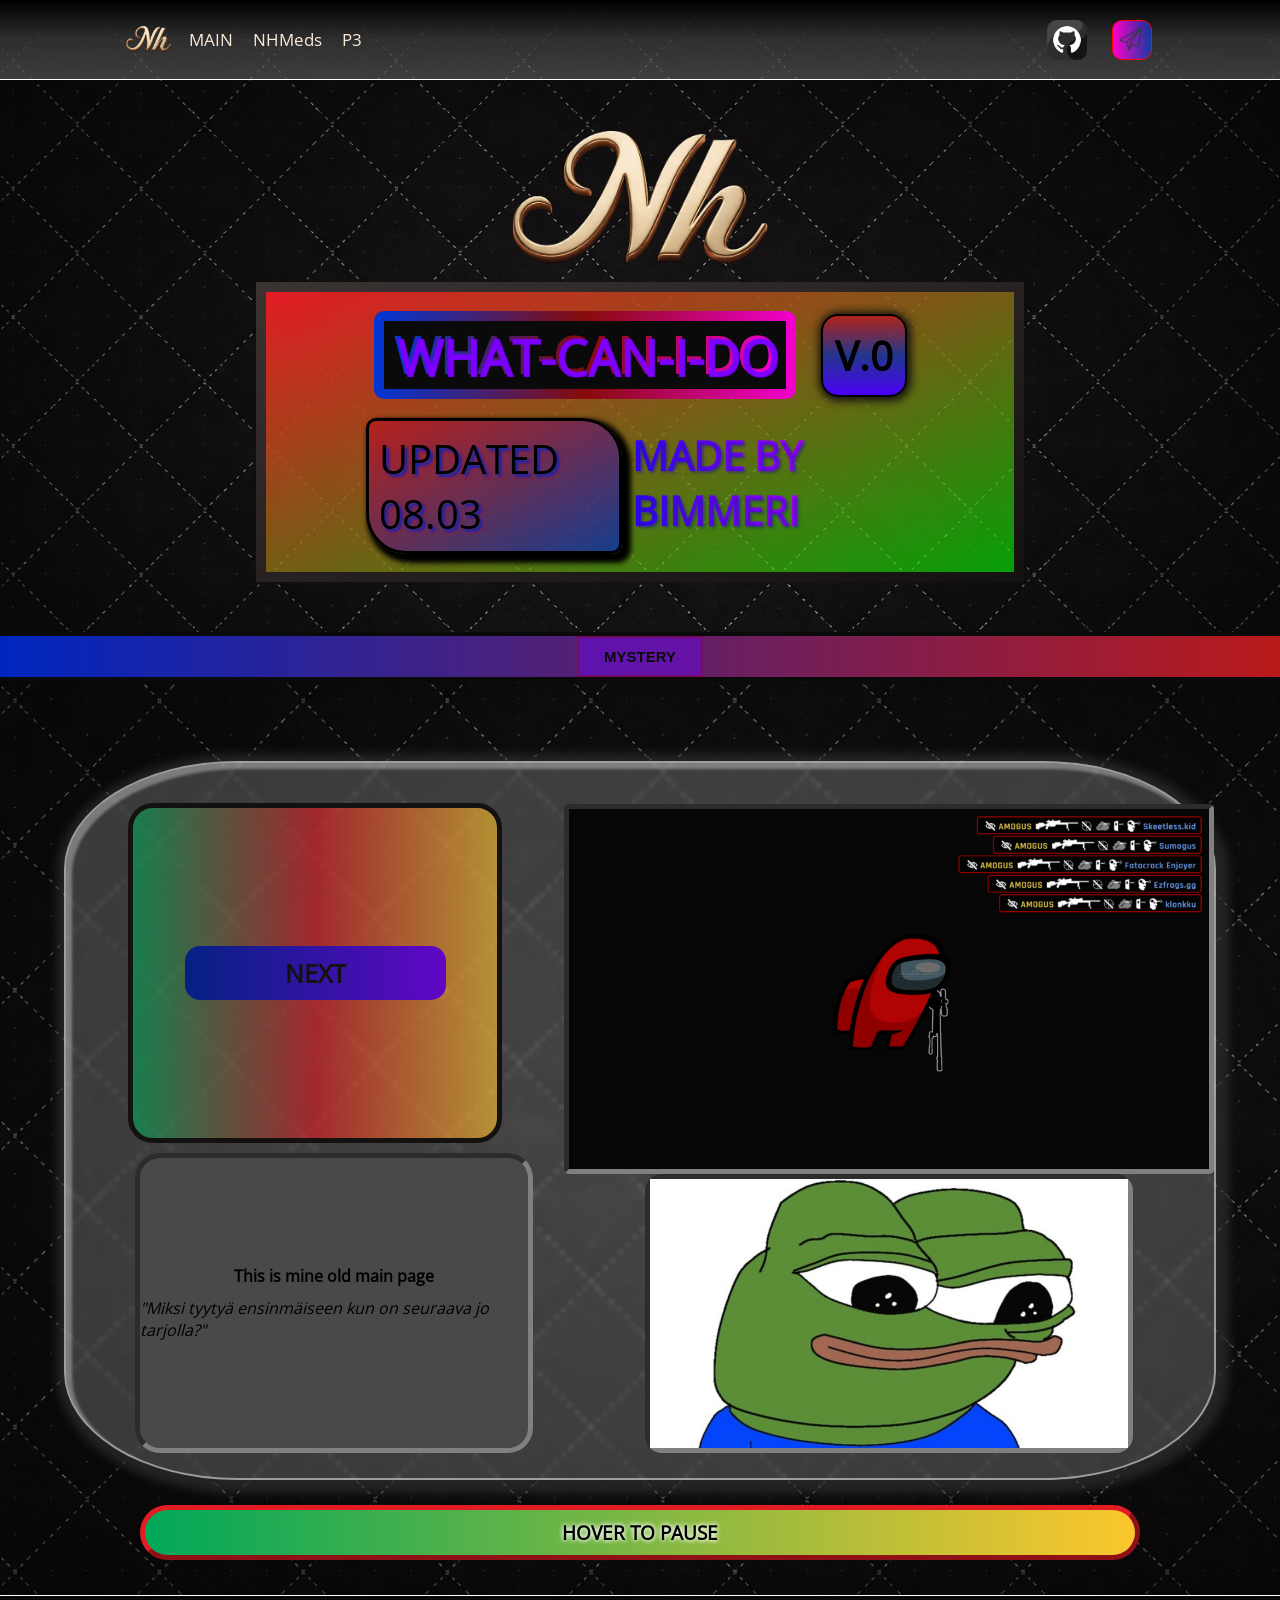
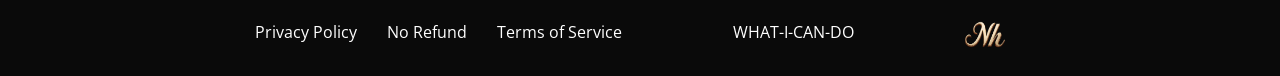
<file: pages/oldmain.html>
<!doctype html>
<html>
  <head>
    <meta name="viewport" content="width=device-width, initial-scale=1.0">
    <link rel="stylesheet" type="text/css" href="oldmain.css" />
    <title>oma_ensimainen_sivu</title>
  </head>
  <body>
    <header class="header">
      <div class="header_both">
        <div class="header1">
          <div class="header1_logo">
            <img class="header1_logo_image" src="/pages/images/logo333.png" alt="logo" />
          </div>
          <ul class="header1_content">
            <li class="header1_content_main"><a href="/index.html">MAIN</a></li>
            <li class="header1_content_nhmeds"><a href="/pages/2/nhmeds.html">NHMeds</a></li>
            <li class="header1_content_support"><a href="https://www.youtube.com/watch?v=dQw4w9WgXcQ">P3</a></li>
          </ul>
        </div>

        <div class="header2">
          <div class="header2_content">
            <div class="header2_content_profile">
              <a class="header2_content_profile_link" href="https://github.com/bimev"><img class="header2_content_profile_image" src="/pages/images/github.png" alt="github"></a>
            </div>
            <div class="header2_content_contact">
              <a class="header2_content_contact_link" href="https://github.com/bimev"><img class="header2_content_contact_image" src="/pages/images/contact.png" alt="contact"></a>
            </div>
          </div>
        </div>
      </div>
    </header>

    <main>
      <div class="main">
        <div class="main_top">
          <div class="main_top_content1">
            <div class="main_top_content1_image_logo">
              <img
                class="main_top_content1_image_logo_image"
                src="/pages/images/logo333.png"
                alt="logo"
              />
            </div>
          </div>
          <div class="main_top_content2">
            <div class="main_top_content2_square">
              <div class="main_top_content2_square_top">
                <div class="main_top_content2_square_top_left">
                  <div class="main_top_content2_square_top_left_background">
                    <div class="main_top_content2_square_top_left_text">WHAT-CAN-I-DO</div>
                  </div>
                </div>
                <div class="main_top_content2_square_top_right">V.0</div>
              </div>
              <div class="main_top_content2_square_bottom">
                <div class="main_top_content2_square_bottom_left">
                   UPDATED 08.03
                </div>
                <div class="main_top_content2_square_bottom_right">
                 <div class="main_top_content2_square_bottom_right_text"> MADE BY BIMMERI</div>
                </div>
              </div>
            </div>
          </div>
        </div>
        <div class="main_bottom">
          <div class="main_bottom_bar">
            <div class="main_bottom_bar_dropdown">
              <button type="button" class="main_bottom_bar_dropdown_btn">MYSTERY</button>
              <div class="main_bottom_bar_dropdown_content">
                <div  class="main_bottom_bar_dropdown_content_1">
                  <input type="checkbox" value="DARK" class="main_bottom_bar_dropdown_content_1_button"></input>
                </div>
                <div  class="main_bottom_bar_dropdown_content_2">
                  <input type="checkbox" value="DARK" class="main_bottom_bar_dropdown_content_1_button"></input>
                </div>
                <div  class="main_bottom_bar_dropdown_content_3">
                  <input type="checkbox" value="DARK" class="main_bottom_bar_dropdown_content_1_button"></input>
                </div>
                <div  class="main_bottom_bar_dropdown_content_4">
                  <input type="checkbox" value="DARK" class="main_bottom_bar_dropdown_content_1_button"></input>
                </div>
              </div>
            </div>
          </div>
          <div class="main_bottom_content1">
            <div class="main_bottom_content1_content">
              <div class="main_bottom_content1_content_left">
                <div class="main_bottom_content1_content_left_box1">
                  <div class="main_bottom_content1_content_left_box1_text_bg">
                    <a href="http://127.0.0.1:5500/pages/2/nhmeds.html" class="main_bottom_content1_content_left_box1_text">NEXT</a>
                  </div>
                </div>
                <div class="main_bottom_content1_content_left_box2">
                  <h4>This is mine old main page</h4>
                  <i>"Miksi tyytyä ensinmäiseen kun on seuraava jo tarjolla?"</i>
                </div>
              </div>
              <div class="main_bottom_content1_content_right">
                <div class="main_bottom_content1_content_right_box1">
                  <div class="main_bottom_content1_content_right_box1_image">
                    <img class="main_bottom_content1_content_right_box1_image_image" src="/pages/images/SUMOGUS.jpg" alt="spinbob"/>
                  </div>
                </div>
                <div class="main_bottom_content1_content_right_box2">
                   <div class="main_bottom_content1_content_right_box2_image">
                    <img class="main_bottom_content1_content_right_box2_image_image" src="/pages/images/pepega.jpg" alt="pepegas"/>
                   </div>
                </div>
                </div> 
              </div>
            </div>
            <div class="main_bottom_content2">
              <h3 class="main_bottom_content2_text">HOVER TO PAUSE</h3>
            </div>
          </div>
        </div>
        <div class="main2">
          <div class="main2_2"></div>
        </div>
      </div>
    </main>

    <footer>
      <div class="footer">
        <div class="footer_content1">
          <div class="footer_content1_privacy">Privacy Policy</div>
          <div class="footer_content1_refund">No Refund</div>
          <div class="footer_content1_ToS">Terms of Service</div>
        </div>

        <div class="footer_content2">
          <div class="footer_content2_text">WHAT-I-CAN-DO</div>
        </div>
        <div class="footer_content3">
          <div class="footer_content3_logo">
            <img
              class="footer_content3_logo_image"
              src="/pages/images/logo333.png"
              alt="logo"
            />
          </div>
        </div>
      </div>
    </footer>
  </body>
</html>
</file>
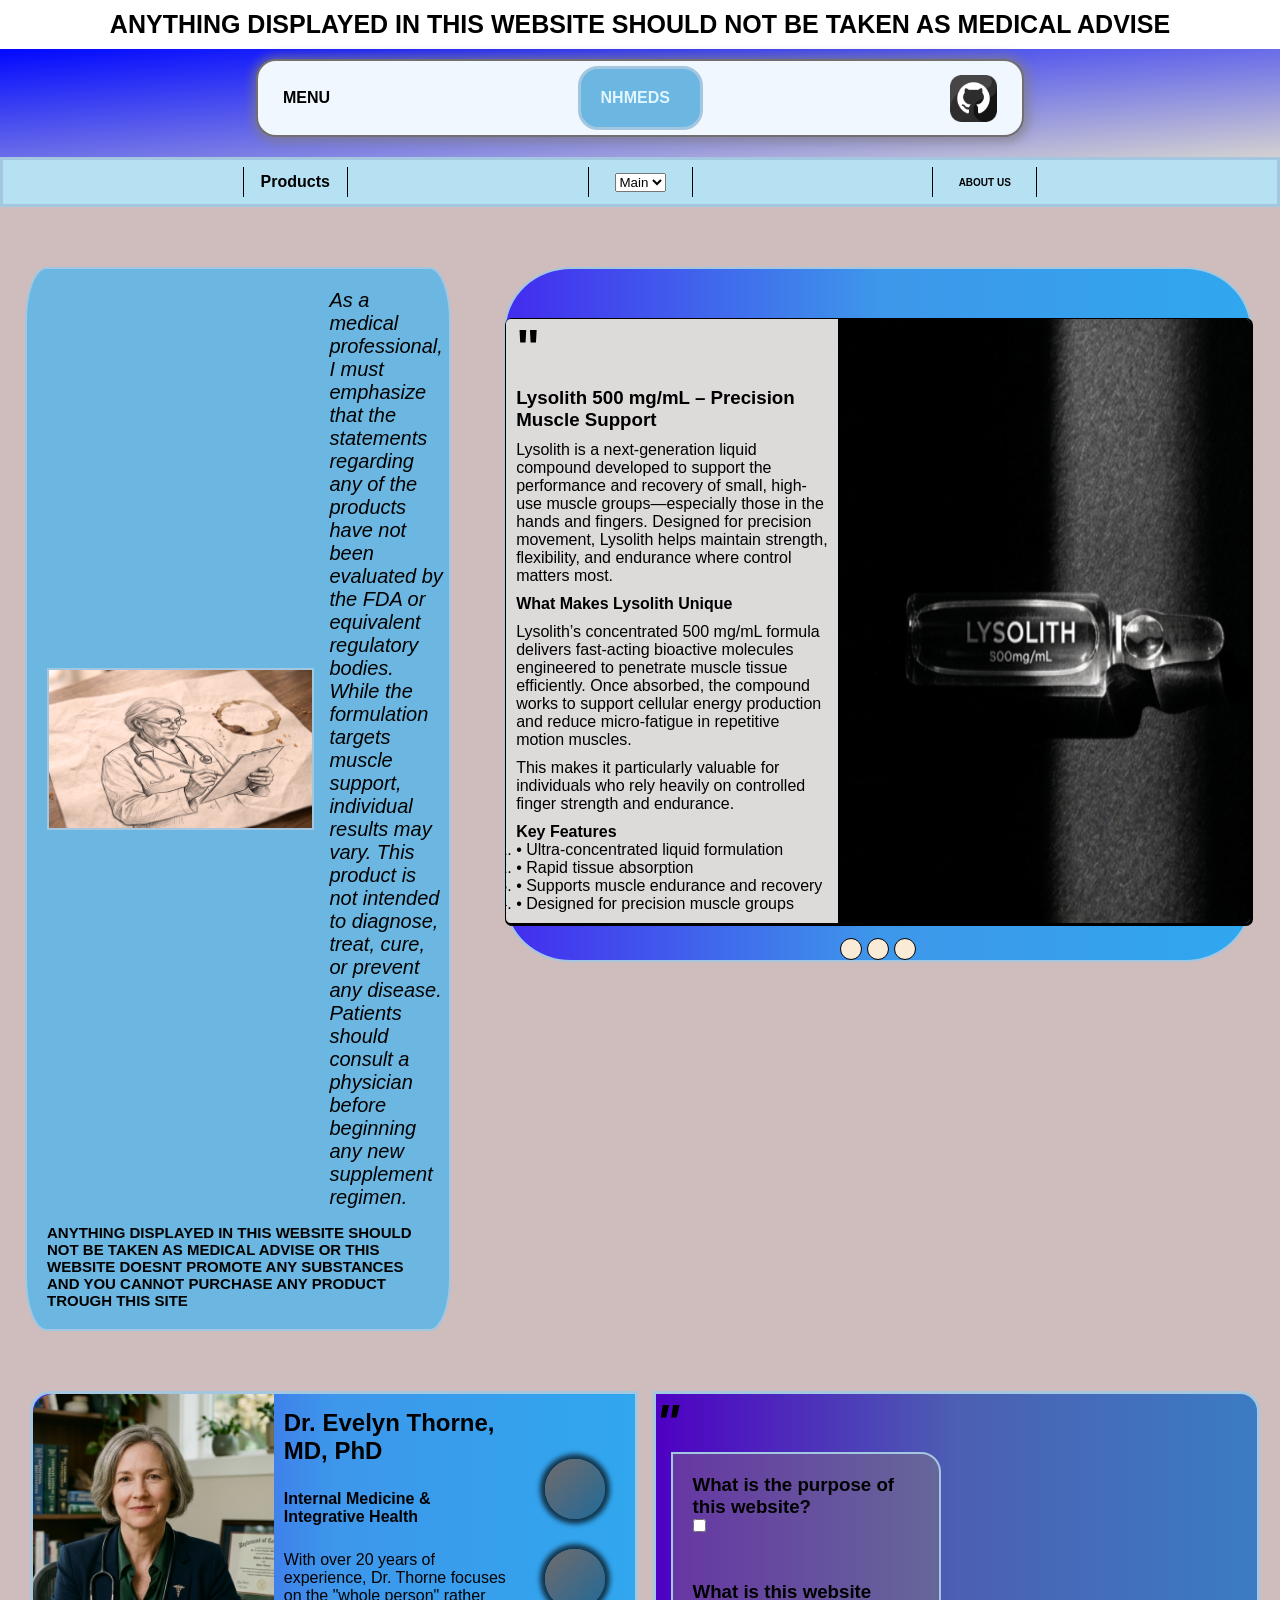
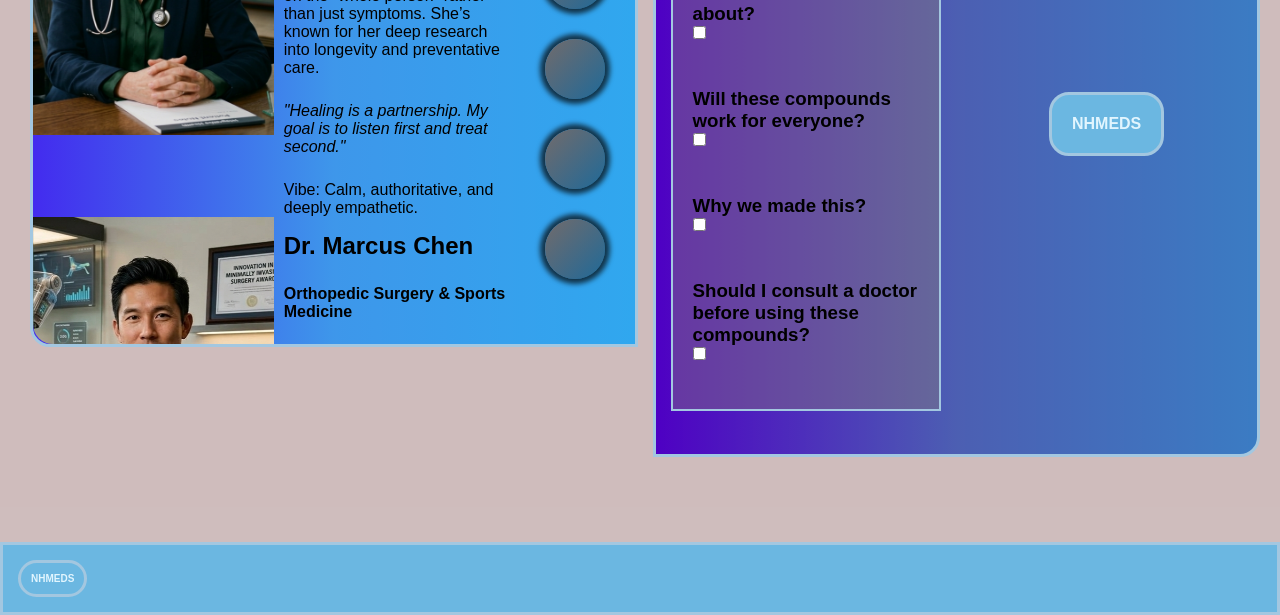
<file: pages/2/nhmeds.html>
<!doctype html>
<html>
  <head>
    <link rel="stylesheet" type="text/css" href="nhmeds.css" />
    <title>oma_toinen_sivu</title>
  </head>
  <body>
    <b class="legals_banner">ANYTHING DISPLAYED IN THIS WEBSITE SHOULD NOT BE TAKEN AS MEDICAL ADVISE</b>
    <header class="header">
        <div class="header_content">
          <menu class="header_content_menu"><b>MENU</b></menu>
          <div class="header_content_logo">NHMEDS</div>
          <div class="header_content_profile">
            <a class="profile_link" href="https://github.com/bimev">
            <img class="profile_image" src="/pages/images/github.png" alt="header_content_logo">
            </a>
          </div>
        </div>
    </header>
    <main class="main">
      <nav class="main_navigationbar">
        <a href="#100" class="main_navigationbar_1">Products</a>
        <div class="main_navigationbar_dropdown">
          <select class="nav_dropdown">
            <option class="nav_dropdown_Main">
              <a class="nav_1" href="/index.html">Main</a>
            </option>
            <option class="nav_dropdown_Old"><a class="nav_2" href="/pages/oldmain.html">Old</a></option>
          </select>
        </div>
        <a href="#200" class="main_navigationbar_3">ABOUT US</a>
      </nav>
      <div id="100" class="main_section_1">
        <div class="main_section_1_content">
          <div class="main_section_1_info">
            <div class="main_section_1_info_content">
              <img class="main_section_1_info_img" src="/pages/images/doctor.png" alt="doctor"/>
              <div class="main_section_1_info_text">
                <i>As a medical professional, I must emphasize that the statements regarding any of the products have not been evaluated by the FDA or equivalent regulatory bodies. 
                While the formulation targets muscle support, individual results may vary. This product is not intended to diagnose, treat, cure, or prevent any disease. 
                Patients should consult a physician before beginning any new supplement regimen.</i>
              </div>
            </div>
            <b class="main_section_1_info_legal">ANYTHING DISPLAYED IN THIS WEBSITE SHOULD NOT BE TAKEN AS MEDICAL ADVISE OR THIS WEBSITE DOESNT PROMOTE ANY SUBSTANCES AND YOU CANNOT PURCHASE ANY PRODUCT TROUGH THIS SITE</b>
          </div>
          <section class="main_section_1_slide">
            <div class="main_section_1_slide_content">
              <div class="main_section_1_slide_content_product">
                <div id="1" class="main_section_1_slide_content_product_lyso">
                  <div class="main_section_1_slide_content_product_info_lyso">
                    <h1>"</h1>
                    <h3>Lysolith 500 mg/mL – Precision Muscle Support</h3>

                    <p>Lysolith is a next-generation liquid compound developed to support the performance and recovery of small, high-use muscle groups—especially those in the hands and fingers. 
                    Designed for precision movement, Lysolith helps maintain strength, flexibility, and endurance where control matters most.</p>

                    <h4>What Makes Lysolith Unique</h4>

                    <p>Lysolith’s concentrated 500 mg/mL formula delivers fast-acting bioactive molecules engineered to penetrate muscle tissue efficiently. 
                    Once absorbed, the compound works to support cellular energy production and reduce micro-fatigue in repetitive motion muscles.</p>

                    <p>This makes it particularly valuable for individuals who rely heavily on controlled finger strength and endurance.</p>

                    
                    <ol class="lyso_features_list"><h4>Key Features</h4>

                    <li>• Ultra-concentrated liquid formulation</li> 
                    <li>• Rapid tissue absorption</li>
                    <li>• Supports muscle endurance and recovery</li>
                    <li>• Designed for precision muscle groups</li>
                    </ol>

                  </div>
                  <img class="main_section_1_slide_content_product_images_lyso" src="/pages/images/lyso.png">
                </div>
                <div id="2" class="main_section_1_slide_content_product_verdi">
                  <div class="main_section_1_slide_content_product_info_verdi">
                    <h1>"</h1>
                    <h3>Verdium 10 mL – Cellular Balance Solution</h3>

                    <p>Verdium is an advanced liquid compound designed to support internal cellular balance and biological efficiency. 
                    Developed using next-generation biochemical engineering, Verdium focuses on optimizing the micro-environment within cells,
                    helping biological systems maintain stability under stress and high activity.</p>

                    <h4>How Verdium Works</h4>

                    <p>Verdium’s specialized molecular structure interacts with cellular transport channels to promote improved nutrient exchange and metabolic flow. 
                    This process may help support energy regulation and maintain healthy cellular communication.</p>

                    <ol><h4>Key Benefits</h4>
                    <li>• Promotes cellular equilibrium</li>
                    <li>• Supports metabolic efficiency</li>
                    <li>• Helps maintain internal biological stability</li>
                    <li>• Fast-absorbing liquid formulation</li>
                    </ol>
                  </div>
                  <img class="main_section_1_slide_content_product_images_verdi" src="/pages/images/verdi.png">
                </div>
                <div id="3" class="main_section_1_slide_content_product_sola">
                  <div class="main_section_1_slide_content_product_info_sola">
                    <h1>"</h1>
                    <h3>Solara 50 Units – Energy Activation Compound</h3>

                    <p>Solara is a high-efficiency activation compound developed to support biological energy systems. 
                    With a measured potency of 50 units, Solara is designed to stimulate and regulate natural energy pathways within cells.</p>

                    <h4>Advanced Energy Support</h4>

                    <p>The Solara compound is formulated to interact with mitochondrial energy cycles, helping optimize how cells produce and distribute energy. 
                    This may support improved responsiveness, endurance, and biological performance.</p>

                    <ol><h4>Key Features</h4>

                    <li>• Precision-measured 50 unit formulation</li>
                    <li>• Supports cellular energy production</li>
                    <li>• Designed for rapid biological activation</li>
                    <li>• High-purity liquid solution</li>
                    </ol>
                  </div>
                  <img class="main_section_1_slide_content_product_images_sola" src="/pages/images/sola.png">
                </div>
              </div>
              <div class="main_section_1_slide_content_nav">
                <a href="#1"></a>
                <a href="#2"></a>
                <a href="#3"></a>
              </div>
            </div>
          </section>
        </div>
      </div>
      <div id="200" class="main_section_2">
        <div class="main_section_2_content">
          <div class="left_section_2">
            <div class="doctor_slide">
              <div id="21" class="doctor_slide_1">
                <img class="doctor1_img" src="/pages/images/dr1.png" alt="doctor1">
                <div class="doctor1_text">
                  <h2>Dr. Evelyn Thorne, MD, PhD</h2>
                  <h4>Internal Medicine & Integrative Health</h4>
                  <p>With over 20 years of experience, Dr. Thorne focuses on the "whole person" rather than just symptoms. 
                  She’s known for her deep research into longevity and preventative care.</p>
                  <i>"Healing is a partnership. My goal is to listen first and treat second."</i>
                    <p>Vibe: Calm, authoritative, and deeply empathetic.</p>
                </div>
              </div>
              <div id="22" class="doctor_slide_2">
                <img class="doctor2_img" src="/pages/images/dr2.png" alt="doctor2">
                <div class="doctor2_text">
                  <h2>Dr. Marcus Chen</h2>
                  <H4>Orthopedic Surgery & Sports Medicine</H4>
                  <P>A former collegiate athlete, Dr. Chen specializes in minimally invasive robotic surgery. 
                    He stays on the cutting edge of wearable health tech to help patients recover faster.</P>
                  <I>"Healthy habits started in childhood are the greatest gift we can give the next generation."</I>
                    <p>Vibe: Warm, cheerful, and approachable.</p>
                </div>
              </div>
              <div id="23" class="doctor_slide_3">
                <img class="doctor3_img" src="/pages/images/dr3.png" alt="doctor3">
                <div class="doctor3_text">
                  <h2>Dr. Sarah "Sunny" Al-Fayed</h2>
                  <h4>Pediatrics & Adolescent Health</h4>
                  <p>Known for her "no-white-coat" policy to reduce patient anxiety, Dr. Sarah focuses on building trust with children and 
                    providing clear, judgment-free guidance to parents.</p>
                    <i>"Healthy habits started in childhood are the greatest gift we can give the next generation."</i>
                    <p>Vibe: Warm, cheerful, and approachable.</p>
                </div>
              </div>
              <div id="24" class="doctor_slide_4">
                <img class="doctor4_img" src="/pages/images/dr4.png" alt="doctor4">
                <div class="doctor4_text">
                  <h2>Dr. Julian Voss</h2>
                  <h4>Psychiatry & Behavioral Health</h4>
                  <p>Dr. Voss bridge the gap between neurological science and therapeutic practice. 
                    He specializes in stress management for high-performance professionals.</p>
                    <i>"Mental health is physical health. We work to rewire the patterns that no longer serve you."</i>
                    <p>Vibe: Thoughtful, grounded, and modern.</p>
                </div>
              </div>
              <div id="25" class="doctor_slide_5">
                <img class="doctor5_img" src="/pages/images/dr5.png" alt="doctor5">
                <div class="doctor5_text">
                  <h2>Dr. Elena Rodriguez</h2>
                  <h4>Endocrinology & Immunology</h4>
                  <P>Dr. Rodriguez is the one other doctors call when a case is a mystery. She loves the data-driven side of medicine—hormones, 
                    blood chemistry, and complex systems.</P>
                    <I>"Every symptom is a clue. We won't stop until we find the root cause."</I>
                     <p>Vibe: Sharp, meticulous, and dedicated.</p>
                </div>
              </div>
            </div>
            <nav class="doctor_slide_nav">
              <a href="#21"></a>
              <a href="#22"></a>
              <a href="#23"></a>
              <a href="#24"></a>
              <a href="#25"></a>
            </nav>
          </div>
          <div class="right_section_2">
              <div class="right_section_2_content">
                <div class="section_2_fqa">
                  <H1><i>"</i></H1>
                  <div class="fqa_dropdown">
                    <div class="fqa_dropdown_q1">
                      <h3>What is the purpose of this website?</h3>
                      <input type="checkbox" name="expand" id="fqa_checkbox2">
                  
                      <div class="fqa_q2_expandable">
                        <b>This site is made to show what Mr.NH can do with Html and CSS</b>
                      </div>
                    </div>

                    <div class="fqa_dropdown_q2">
                      
                      <h3>What is this website about?</h3>
                      <input type="checkbox" name="expand" id="fqa_checkbox2">
                      
                      <div class="fqa_q2_expandable">
                        <b>This website provides informational content about three advanced compounds: Lysolith, Veredium, and Solara.</b>
                          <B>Please be advised: ANYTHING DISPLAYED IN THIS WEBSITE SHOULD NOT BE TAKEN AS MEDICAL ADVICE. </B>
                      </div>

                    <div class="fqa_dropdown_q3">
                      
                      <h3>Will these compounds work for everyone?</h3>
                      <input type="checkbox" name="expand" id="fqa_checkbox2">
                      
                      <div class="fqa_q2_expandable">
                        <b>Individual results may vary. While each formulation targets specific areas of biological support, responses to any supplement regimen depend on numerous personal factors.</b>
                      </div>
                    </div>

                    <div class="fqa_dropdown_q4">
                      
                      <h3>Why we made this?</h3>
                      <input type="checkbox" name="expand" id="fqa_checkbox2">
                      
                      <div class="fqa_q2_expandable">
                        <b>This was i easy way to learn new things and making medical type website is easy to make look official</b>
                      </div>
                    </div>

                    <div class="fqa_dropdown_q5">
                      
                      <h3>Should I consult a doctor before using these compounds?</h3>
                      <input type="checkbox" name="expand" id="fqa_checkbox2">
                      
                      <div class="fqa_q2_expandable">
                        <b>Yes. Patients should consult a physician before beginning any new supplement regimen.</b>
                      </div>
                    </div>
                    </div>
                  </div>
                </div>
                <div class="section_2_animation">
                  <div class="section_2_animation_animation">NHMEDS</div>
                </div>
              </div>
            </div>
          </div
        </div>
      </div>
      <div class="main_section_3"></div>
    </main>
    <footer class="footer">
      <div class="footer_content">NHMEDS</div>
    </footer>
  </body>
</html>
</file>
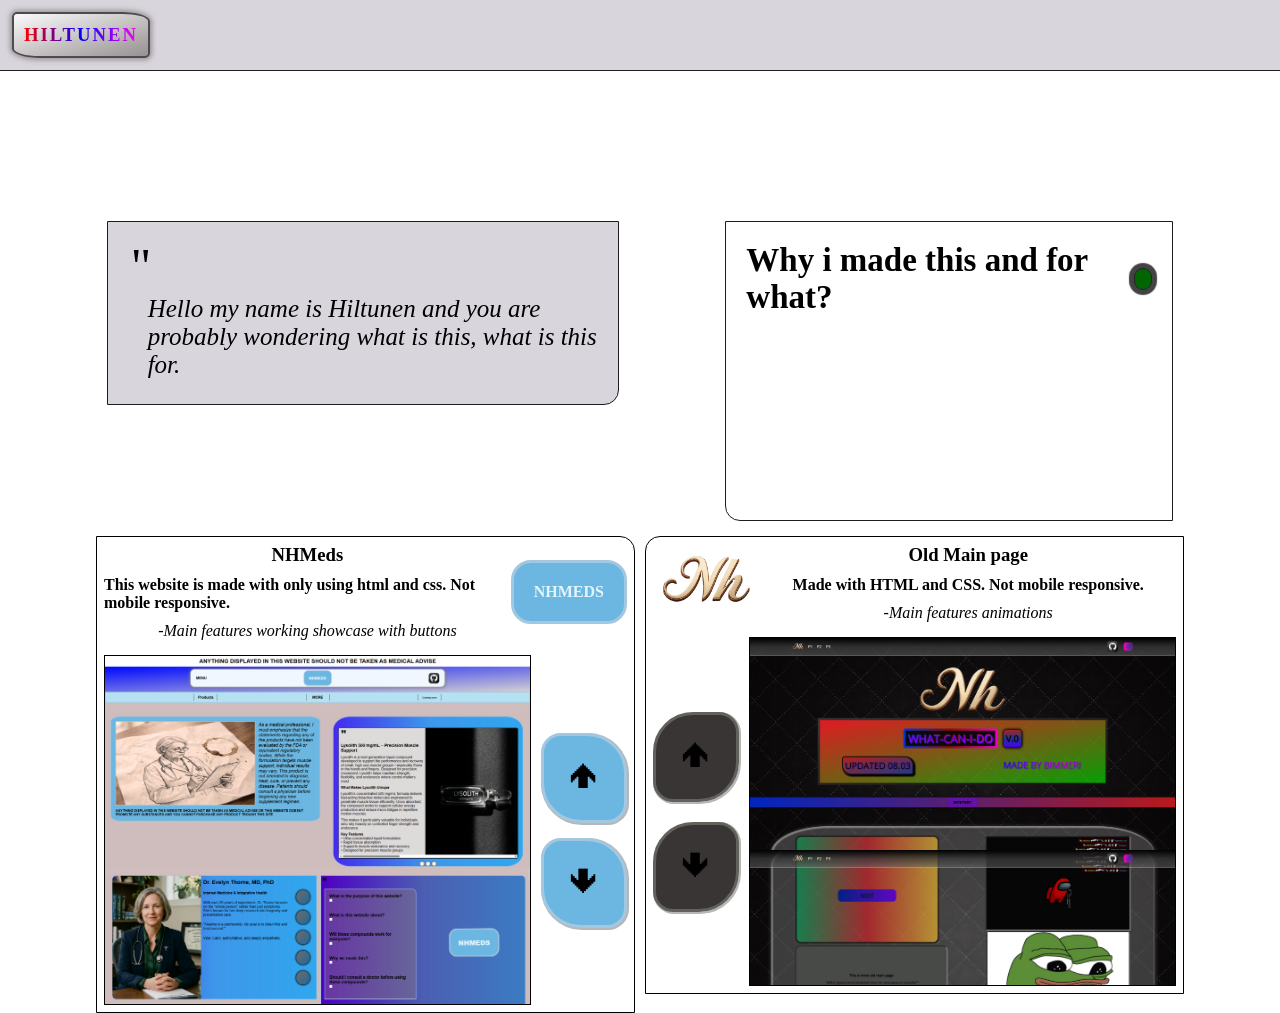
<file: pages/oldmains/oldmain2.html>
<!DOCTYPE html>
<html lang="en">
<head>
    <meta charset="UTF-8">
    <meta name="viewport" content="width=device-width, initial-scale=1.0">
    <link rel="stylesheet"href="oldmain2.css">
    <title>Main Page</title>
</head>
<body>
    <header class="header">
        <div class="header_content">
            <div class="header_name">
                <div class="header_name_gradient">
                    <h3>HILTUNEN</h3>
                </div>
            </div>
        </div>
    </header>
    <main class="main">
        <div class="main1">
            <div class="L1">
                <div class="L1_text_quote">"</div>
                <div class="L1_text">
                    <I>Hello my name is Hiltunen and you are probably wondering what is this, what is this for.</I>
                </div>
            </div>
            <div class="R1">
                <div class="R1_dropdown">
                    <div class="R1_dropdowm_expand">
                        <b>Why i made this and for what?</b>
                        <input type="checkbox" id="E1" name="E1" class="R1_expandcheckbox">
                    </div>
                    <div class="R1_dropdown_expandable">
                        <b>"</b>
                        <i>This website acts as my portfolios main page. From here you can access all off my public websites that only use HTML and CSS</i>
                    </div>
                </div>
            </div>
        </div>

        <div class="main2">
            <div class="nhmeds">
                <div class="nhmeds_content">
                    <div class="nhmeds_content_text">
                        <h3>NHMeds</h3>
                        <b>This website is made with only using html and css. Not mobile responsive.</b>
                        <i>-Main features working showcase with buttons</i>
                    </div>
                    <div class="nhmeds_content_logo">
                        <a class="nhmeds_link" href="/pages/2/nhmeds.html"><b>NHMEDS</b></a>
                    </div>
                </div>
                <div class="nhmeds_slideshow">
                    <div class="nhmeds_images">
                        <div clas  ="nhmeds_image1">
                            <a id="meds1"><img src="/resources/nhmeds1.png" alt="nhmeds1" class="nhmeds_img1"></a>
                        </div>
                        <div class="nhmeds_image2">
                            <a id="meds2"><img src="/resources/nhmeds2.png" alt="nhmeds1" class="nhmeds_img2"></a>
                        </div>
                    </div>
                    <div class="nhmeds_nav">
                        <a class="nhmeds_nav_top" href="#meds1">🡹</a>
                        <a class="nhmeds_nav_bottom" href="#meds2">🡻</a>
                    </div>
                </div>
            </div>
            <div class="oldmain">
                <div class="oldmain_content">
                    <div class="oldmain_content_logo">
                        <a class="oldmain_content_logo_link" href="/pages/oldmain.html"><img class="oldmain_content_logo_image" src="/pages/images/logo333.png" alt="logo"></a>
                    </div>
                    <div class="oldmain_content_text">
                        <h3>Old Main page</h3>
                        <b>Made with HTML and CSS. Not mobile responsive.</b>
                        <i>-Main features animations</i>
                    </div>
                 </div>
                 <div class="oldmain_wrap">
                    <div class="oldmain_nav">
                     <a class="oldamain_nav_up" href="#OM1">🡹</a>
                     <a class="oldamain_nav_down" href="#OM2">🡻</a>
                 </div>
                <div class="oldmain_image">
                    <img id="OM1" class="oldmain_image1" src="/resources/oldmain1.png">
                    <img id="OM2" class="oldmain_image2" src="/resources/oldmain2.png">
                </div>
                 </div>
            </div>
        </div>
    </main>
</body>
</html>
</file>
<file: pages/oldmain.css>
@font-face {
    font-family: "OpenSans-regular";
    src: url("font/OpenSans-Regular.ttf") format("truetype");
}

@keyframes nextcoloranimation {
    0% { background-image: linear-gradient(
        to right,
        rgb(239, 0, 0),
        rgb(255, 174, 0)
    );}

    20% { background-image: linear-gradient(
        to right,
        rgb(255, 77, 0),
        rgb(255, 247, 0)
    );}

    40% { background-image: linear-gradient(
        to right,
        rgb(187, 239, 0),
        rgb(102, 255, 0)
    );}

    60% { background-image: linear-gradient(
        to right,
        rgb(0, 255, 119),
        rgb(0, 102, 255)
    );}

    80% { background-image: linear-gradient(
        to right,
        rgb(115, 0, 239),
        rgb(162, 0, 255)
    );}

    100% { background-image: linear-gradient(
        to right,
        rgb(239, 0, 104),
        rgb(255, 0, 0)
    );}
}

@keyframes madebyanimation{
    
    0% { background-position: 0% 50%; }
    50% { background-position: 100% 50%; }
    100% { background-position: 0% 50%; }

}

*{
    margin: 0;
    padding: 0;
    width: auto;
    height: auto;
    box-sizing: border-box;
}

body {
    margin: 0;
    padding: 0;
    width: 100%;
    height: 100%;
    color: white;
    font-family: "OpenSans-regular", sans-serif;
    
}




.header{
    display: flex;
    flex-direction: row;
    align-items: center;
    justify-content: center;
    font-size: 17px;
    padding-top: 18px;
    padding-bottom: 18px;
    border-bottom: solid 1px white;
    position: fixed;
    width: 100%;
    height: 100%;
    max-height: 80px;
    background-image: linear-gradient(
        to bottom,
        rgb(0, 0, 0),
        rgba(57, 57, 57, 0.801),
        rgba(105, 105, 105, 0.545)

    );
    z-index: 999;
}

.header_both{
    display: flex;
    flex-direction: row;
    align-items: center;
    justify-content: space-between;
    font-size: 17px;
    width: 80%;
    height: 15px;
}

.header1{
    display: flex;
    align-items: center;
    justify-content: flex-start;
    gap: 20px   ;
}

.header1_logo{
    display: flex;
    align-items: center;
    justify-content: center;
    height: 7%;
    width: 7%;
    
}

.header1_logo_image{
    display: flex;
    height: 100%;
    min-height: 30px;
    width: 100%;
    min-width: 45px;
    
}


.header1_content{
    display: flex;
    flex-direction: row;
    gap: 20px;
}


.header1_content li{
    text-decoration: none;
    list-style: none;
}

.header1_content a{
    text-decoration: none;
    color: antiquewhite;
}

.header1_content_forums{
    display: flex;
    
}

.header1_content_account{
    display: flex;
    
}

.header1_content_support{
    display: flex;
}

.header2{
    display: flex;
    align-items: center;
    justify-content: flex-end;
    width: 100%;
    height: 100%;
    
}

.header2_content{
    display: flex;
    flex-direction: row;
    align-items: center;
    justify-content: flex-end;
    gap: 25px;
    
}

.header2_content_profile{
    display: flex;
    align-items: center;
    justify-self: center;
    width: 6%;
    height: 6%;
    min-width: 40px;
    min-height: 40px;
}

.header2_content_profile_image{
    display: block;
    width: 100%;
    height: 100%;
}

.header2_content_profile_link{
    display: block;
}


.header2_content_contact{
    display: flex;
    width: 5%;
    height: 5%;
    min-width: 40px;
  min-height: 40px;
    padding: 5px;
    
    border: #FF0000 solid 1px;
    background-image: linear-gradient(
        to right,
        rgb(255, 0, 204),
        rgba(0, 68, 255, 0.557)
    );
    border-radius: 25%;
    
}

.header2_content_contact_image{
    display: block;
    width: 90%;
    height: 90%;
    
}

.header2_content_contact_link{
    display: block;
    width: 100%;
    height: 100%;
}

.main{
    display: flex;
    flex-direction: column;
    justify-content: center;
    align-items: center;
    height: 100%;
}

.main_top{
    display: flex;
    flex-direction: column;
    justify-content: center;
    align-items: center;
    background-image: url(images/bg1.png) ;
    background-size: cover;
    width: 100%;
    height: 100%;
}

.main_top_content1{
    display: flex;
    flex-direction: column;
    align-items: center;
    justify-content: center;
    margin-top: 125px;
    width: 100%;
    height: 100%;
}

.main_top_content1_image{
    display: flex;
    
}

.main_top_content1_image_logo{
    display: flex;
    height: 30%;
    width: 20%;
    align-items: center;
    justify-content: center;
}

.main_top_content1_image_logo_image{
    display: flex;
    height: 100%;
    width: 100%;
}


.main_top_content2{
    display: flex;
    background-image: linear-gradient(
        to bottom right,
        #E31B23,
        rgba(0, 255, 0, 0.6) 
        );
        width: 60%;
    height: 300px;
    margin-bottom: 50px;
    border-radius: 10px;
    border: 10px solid;
    border-image: linear-gradient(
        to top left,
        #141111,
        #3B3232
    ) 1;
    ;
    
}

.main_top_content2_square{
    display: flex;
    flex-direction: column;
    justify-content: space-evenly;
    width: 100%;
    height: 100%;
    padding-left: 100px;
    padding-right: 100px;
    
    
}

.main_top_content2_square_top{
    display: flex;
    width: 100%;
    flex-direction: row;
    justify-content: center;
    align-items: center;
    gap: 25px;
    
}

.main_top_content2_square_top_left{
    display: flex;
    align-items: center;
    background-image: linear-gradient(
        to right,
        rgb(0, 54, 215),
        rgb(136, 11, 11),
        rgb(243, 0, 207)
    );
    border-radius: 10px;
    padding: 10px;
    
    
    
}

.main_top_content2_square_top_left_background{
    display: block;
    background-color: #0A0A0A;
    padding-right: 5px;
    padding-left: 5px;
    
}

.main_top_content2_square_top_left_text{
    display: block;
    font-size: 50px;
    font-weight: 1000;
    padding-left: 5px;
    padding-right: 5px;
    background-image: linear-gradient(
        to right,
        rgb(0, 54, 215),
        rgb(136, 11, 11),
        rgb(243, 0, 207)
    );
    background-clip: text;
    color: transparent;
    text-shadow:3px 3px 1px rgb(123, 0, 255);
    
}


.main_top_content2_square_top_right{
    display: flex;
    align-items: center;
    color: black;
    font-size: 40px;
    font-weight: bold;
    background-image: 
    linear-gradient(
        to bottom,
        rgba(185, 26, 26, 0.826),
        rgba(0, 38, 191, 0.709),
        rgb(74, 0, 246)
    );
    border-radius: 17px;
    padding: 12px;
    border: solid 2px black;
    box-shadow: 1px 1px 9px 3px #141111 ;
    
}

.main_top_content2_square_bottom{
    display: flex;
    flex-direction: row;
    justify-content: space-between;
}

.main_top_content2_square_bottom_left{
    display: flex;
    align-items: center;
    color: black;
    font-size: 40px;
    background-image: linear-gradient(
        to right bottom,
        rgba(185, 26, 26, 0.826),
        rgba(0, 38, 191, 0.709) 
    );
    text-shadow:3px 3px 3px rgb(0, 38, 191), 4px 4px 3px rgba(185, 26, 26, 0.826);
    border: 3px solid black;
        border-top-right-radius: 40px;
        border-top-left-radius: 10px;
        border-bottom-right-radius: 10px;
        border-bottom-left-radius: 40px;
        padding: 10px;
    box-shadow: 5px 5px 5px 4px rgba(0,0,0);
}

.main_top_content2_square_bottom_right{
    display: block;
    align-items: center; 
    color: transparent;
    padding: 10px;
    animation-name: madebyanimation;
    animation-duration: 6s;
    animation-iteration-count: infinite;
    background-size: 600px;
    background-image: linear-gradient(
        to right,
        rgb(30, 0, 255),
        rgb(153, 0, 255),
        rgb(255, 0, 217),
        rgb(30, 0, 255),
        rgb(153, 0, 255)
    );
    background-clip: text;
    
}

.main_top_content2_square_bottom_right_text{
    display: flex;
    color: transparent;
    font-weight: 900;
    font-size: 40px;
    text-shadow:1px 1px 2px rgba(115, 0, 239, 0.207), 2px 2px 3px rgba(3, 33, 130, 0.437) ;
    
}

.main_bottom{
display: flex;
flex-direction: column;
align-items: center;
justify-content: center;
background-image: url(images/bg1.png);
background-size: cover;
width: 100%;
height: 100%;

}

.main_bottom_bar{
    display: flex;
    background-image: linear-gradient(
        to left,
        rgb(185, 26, 26),
        rgb(0, 38, 191) 
    );
    border-top: #0A0A0A 4px solid;
    border-bottom: #0A0A0A 4px solid;
    width: 100%;
    height: 10%;
    align-items: center;
    justify-content: center;
}


.main_bottom_bar_dropdown_btn{
    display: flex;
    align-items: center;
    justify-content: center;
    color: #0A0A0A;
    font-weight: 800;
    cursor: pointer;
    height: 100%;
    width: 100%;
    font-size: 15px;
    background-color: rgba(106, 0, 255, 0.412);
    padding-top: 10px;
    border: 2px rgba(147, 2, 2, 0.412) solid;
    padding-bottom: 10px;
    padding-left: 25px;
    padding-right: 25px;

}

.main_bottom_bar_dropdown_btn:hover {
    display: block;
    border: 2px dashed rgb(193, 57, 57);
    background-color: rgba(158, 88, 255, 0.412);
}

.main_bottom_bar_dropdown_content{
    display: none;
    position: absolute;
    border: solid 2px rgb(122, 0, 237);
    background-image: linear-gradient(
        to right,
        rgb(50, 18, 97),
        rgb(34, 9, 61),
        rgb(77, 5, 5),
        rgb(117, 9, 9)
    );
    border-bottom-right-radius: 15px;
    border-bottom-left-radius: 15px;
    border-top-right-radius: 15px;
}

.main_bottom_bar_dropdown_content a{
    text-decoration: none;
    color: #0A0A0A;
    
}

.main_bottom_bar_dropdown:hover .main_bottom_bar_dropdown_content{
    display: flex;
    align-items: center;
    justify-content: center;
}


.main_bottom_bar_dropdown_content_1{
    display: flex;
    width: 100%;
    
    align-items: center;
    justify-content: center;
    padding: 20px;
    padding-left: 36px;
    padding-right: 36px;
    border-right: 3px dashed rgb(77, 5, 5);
    border-bottom-left-radius: 15px;
}

.main_bottom_bar_dropdown_content_1_button{
    display: block;
    border: 3px solid black;
    padding: 5px;
    border-radius: 20%;
    
    
}

.main_bottom_bar_dropdown_content_2{
    display: flex;
    width: 100%;
    
    padding: 20px;
    padding-left: 36px;
    padding-right: 36px;
    border-right: 3px dashed rgb(34, 9, 61);
    
}

.main_bottom_bar_dropdown_content_3{
    display: flex;
    width: 100%;
    
    padding: 20px;
    padding-left: 36px;
    padding-right: 36px;
    border-right: 3px dashed rgb(50, 18, 97);
    
}

.main_bottom_bar_dropdown_content_4{
    display: flex;
    width: 100%;
    
    padding: 20px;
    padding-left: 36px;
    padding-right: 36px;
    
    border-top-right-radius: 15px;
    border-bottom-right-radius: 15px;
}

.main_bottom_content1{
    display: flex;
    flex-direction: row;
    align-items: center;
    margin-top: 80px;
    padding-top: 25px;
    border-radius: 15%;
    background-color: rgba(255, 255, 255, 0.2);
    border: 2px solid rgba(255, 255, 255, 0.5);
    width: 90%;
    height: auto;
    backdrop-filter: blur(2px);
    box-shadow: inset 5px 5px 3px 1px rgba(255, 255, 255, 0.335), 3px 3px 10px 10px rgba(49, 49, 49, 0.681);
}

.main_bottom_content1_content{
    display: flex;
    flex-direction: row;
    width: 100%;
    height: 100%;
    
    
}

.main_bottom_content1_content_left{
    display: flex;
    flex-direction: column;
    align-items: center;
    gap: 10px;
    width: 100%;
    height: auto;
}

.main_bottom_content1_content_left_box1{
    display: flex;
     align-items: center;
    justify-content: center;
    background-image: linear-gradient(
        to left,
        rgba(255, 199, 44, 0.6),
         rgba(227, 27, 35, 0.6),
          rgba(0, 168, 89, 0.6)
    );
    margin-top: 15px;
    color: black;
    width: 75%;
    height: 100%;
    border-radius: 25px;
    border: 5px, solid, #141111;
    
}

.main_bottom_content1_content_left_box1:hover{
    display: flex;
    align-items: center;
    justify-content: center;
    
}

.main_bottom_content1_content_left_box1_text_bg{
    display: flex;
    background-image: linear-gradient(
        to left,
        rgba(96, 7, 197),
        rgb(3, 33, 130)
    ) ;
    padding: 10px 100px;
    border-radius: 15px;
}

.main_bottom_content1_content_left_box1_text{
    display: flex;

    text-decoration: none;
    font-size: 25px;
    font-weight:  800;
    color: #141111; 
    transition: 
    rotate 2s
    ;
}

.main_bottom_content1_content_left_box1_text_bg:hover .main_bottom_content1_content_left_box1_text{
    rotate: 360deg;
}

.main_bottom_content1_content_left_box1_text a{
    text-decoration: none;
}

.main_bottom_content1_content_left_box2{
    display: flex;
    flex-direction: column;
    background-color: #484A47;
    align-items: center;
    justify-content: center;
    color: black;
    width: 80%;
    height: 100%;
    gap: 10px   ;
    max-height: 300px;
    border-radius: 25px;
    margin-bottom: 25px;
    margin-left: 38px;
    border: 5px, inset, grey;
}

.main_bottom_content1_content_right{
    display: flex;
    flex-direction: column;
    justify-content: center;
    width: 100%;
    height: 100%;
    
}

.main_bottom_content1_content_right_box1{
    display: flex;
    justify-content: center;
    align-items: center;
    margin-top: 16px;
    width: 100%;
    height: 100%;
}


.main_bottom_content1_content_right_box1_image{
    display: flex;
    width: 650px;
    height: 100%;
    align-items: center;
    justify-content: center;
    border: 5px, inset , grey;
    border-radius: 5px;
    
}

.main_bottom_content1_content_right_box1_image_image{
    display: flex;
    width: 100%;
    height: 100%;
    object-fit: cover;
}

.main_bottom_content1_content_right_box2{
    display: flex;
    justify-content: center;
    height: 100%;
    width: 100%;
}

.main_bottom_content1_content_right_box2_image{
    display: flex;
    background-color: #484A47;
    color: black;
    border: 5px, inset , grey;
    width:75%;
    height: 100%;
    align-items: center;
    justify-content: center;
    margin-bottom: 25px;
    border-radius: 17px;
    
    
}

.main_bottom_content1_content_right_box2_image_image{
    display: flex;
    width: 100%;
    height: 100%;
    object-fit: cover;
    
}

.main_bottom_content2{
    margin-top: 25px;
    margin-bottom: 35px;
    padding-top: 10px;
    padding-bottom: 10px;
    width: 100%;
    max-width: 1000px;
    height: 100%;
    background-size: 5000px;
    display: flex;
    background-image: linear-gradient(
        to right,
        #00A859 ,
        #FFC72C , 
        #E31B23 ,
        #00A859,
        #FFC72C , 
        #E31B23 
        );
    animation: madebyanimation;
    animation-duration: 7s;
    animation-iteration-count: infinite;
    border: 5px outset #E31B23 ;
    border-radius: 30px;
}

.main_bottom_content2:hover{
    animation-play-state: paused;
}

.main_bottom_content2_text{
    display: flex;
    color: rgb(0, 0, 0);
    text-shadow: 0 0 5px rgb(255, 255, 255),0 0 5px rgb(255, 255, 255);
    width: 100%;
    height: 100%;
    align-items: center;
    justify-content: center;

}

.footer{
    display: flex;
    justify-content: space-around;
    border-top: solid 1px white;
    padding-right: 220px;
    padding-left: 200px;
    padding-top: 25px;
    padding-bottom: 25px;
    background-color: #0A0A0A;
}

.footer_content1{
    display: flex;
    gap: 30px;
}

.footer_content1_privacy{
    display: flex;
}

.footer_content1_refund{
    display: flex;
}

.footer_content1_ToS{
    display: flex;
}


.footer_content2{
    display: flex;
}

.footer_content2_text{
    display: flex;
}

.footer_content3{
    display: flex;
}

.footer_content3_logo{
    display: flex;
}

.footer_content3_logo_image{
    display: flex;
    width: 40px;
    height: 30px;
}

@media  screen and (max-width: 430px) {
    
    .header{
        max-width: 430px;
    }

    .header1{
        font-size: 12px;
        gap: 30px ;
    }

    .header1_content{
        gap: 10px ;
    }

    .main_top_content2{
        width: 90% ;
    }

    .main_top_content2_square_top{
        align-items: center;
        justify-content: center;
        gap: 45px;
    }

    .main_top_content2_square_top_left_text{
        font-size: 30px;
        height: 80px;
        width: 200px;
    }

    .main_top_content2_square_top_right{
        font-size: 25px;
    }

    .main_top_content2_square_bottom {
        justify-content: center;
        align-items: center;
        gap: 70px;
    }

    .main_top_content2_square_bottom_left {
        padding: 0px;
        padding-right: 15px;
        padding-left: 15px;
        font-size: 20px;
        height: 90px;
    }

    .main_top_content2_square_bottom_right_text {
        font-size: 20px;
        width: 100px;
    }

    .main_bottom_bar_dropdown_content div{
        padding: 25px;
    }

    .main_bottom_content1{
        margin-top: 70px;
        height: 500px;
        width: 95%;
    }

    .main_bottom_content1_content{
        gap: 10px;
        padding-left: 5px;
        padding-right: 5px;
        align-items: center;
        justify-content: center;
    }

    .main_bottom_content1_content_left{
        height: 100%;
    }

    .main_bottom_content1_content_left_box1{
        width: 80%;
        
    }

    .main_bottom_content1_content_left_box2{
        width: 80%;
        margin: 0;
        align-items: center;
        justify-content: center;
        margin-bottom: 25px;
        gap: 15px;
    }

    .main_bottom_content1_content_left_box2 i {
        padding-left: 20px;
    }

    .main_bottom_content1_content_left_box1_text_bg{
        width: 30px;
        align-items: center;
        justify-content: center;
    }

    .main_bottom_content1_content_right{
        display: none;
    }

    .footer{
        padding: 15px;
        padding-left: 0;
        padding-right: 0;
        align-items: center;
    }

    .footer_content1{
        gap: 10px;
        font-size: 12px;
    }

    .footer_content2{
        font-size: 10px;
    }

}

@media screen and (max-width: 400px){
    
    .main_top_content2_square_bottom {
        justify-content: center;
        align-items: center;
        gap: 50px;
    }

    .main_top_content2_square_top{
        align-items: center;
        justify-content: center;
        gap: 20px;
    }

}

@media screen and (max-width: 375px){
    .main_top_content2_square_top_left_text{
        font-size: 28px;
        height: 80px;
        width: 170px;
    }

    .main_top_content2_square_bottom {
        justify-content: center;
        align-items: center;
        gap: 30px;
    }
}
</file>
<file: pages/2/nhmeds.css>
@keyframes fqaAnimation{
    0%{
        scale: 2;
    }
    10%{
        rotate: -30deg;
    }
    20%{

    }
    
    30%{
        scale: 1;
    }
    70%{
        rotate: 360deg;
    }
    100%{
        scale: 2
    }
}

*{
    margin: 0%;
    padding: 0%;
    width: auto;
    height: auto;
    font-family: "Inter", sans-serif;
    box-sizing: border-box;
}

.legals_banner{
    display: flex;
    width: 100%;
    height: 100%;
    padding: 10px;
    justify-content: center;
    font-size: 25px;
}


.header{
    display: flex;
    width: 100%;
    height: 100%;
    align-items: center;
    justify-content: center;
    background-image: linear-gradient(
        to bottom right,
        rgb(0, 8, 255),
        rgb(211, 209, 209)
    );
    
}

.header_content{
    display: flex;
    flex-direction: row;
    justify-content: space-between;
    padding: 5px;
    margin-top: 10px;
    margin-bottom: 20px;
    width: 60%;
    height: 100%;
    align-items: center;
    border: 2px solid rgba(60, 53, 53, 0.693);
    background-color: #f0f7ff;
    border-radius: 20px;
    box-shadow: 1px 1px 10px 5px rgba(129, 125, 125, 0.591);
    
}

.header_content_menu{
    display: flex;
    height: 100%;
    margin-left: 20px;
}

.header_content_logo{
    display: flex;
    width: 100%;
    max-width: 125px;
    height: 100%;
    font-weight: 900;
    color: rgb(225, 245, 254);
    padding: 20px;
    background-color: rgb(107, 183, 225);
    border-radius: 20px;
    border: 3px solid rgb(163, 199, 224);
    
}

.header_content_profile{
    display: flex;
    width: 100%;
    height: 100%;
    max-height: 47px;
    max-width: 47px;
    margin-right: 20px;
}

.profile_link{
    width: 100%;
    height: 100%;
    object-fit: cover;
}

.profile_image{
    display: flex;
    height: 100%;
    width: 100%;
    object-fit: cover;
}


.main{
    display: flex;
    flex-direction: column;
    width: 100%;
    height: 100%;
    background-color: rgba(207, 188, 188, 0.982);
    gap: 35px;
}


.main_navigationbar{
    display: flex;
    width: 100%;
    height: 50px;
    background-color: rgb(181, 225, 242);
    border: 3px solid rgb(163, 199, 224);
    align-items: center;
    justify-content: space-evenly;
}

.main_navigationbar a{
    text-decoration: none;
    color: black;
}

.main_navigationbar a:hover{
    text-decoration: none;
    color: black;
    background-image: linear-gradient(
        to right bottom,
        rgb(181, 225, 242),
        rgb(129, 238, 255)
    );
    box-shadow: 1px 1px 0px 1px rgba(0,0,0), inset 1px 1px 5px 2px rgba(0, 0, 0, 0.515);
}

.main_navigationbar_1{
    display: flex;
    height: 100%;
    width: 100%;
    max-width: 105px;
    max-height: 30px;
    border-right: solid 1px black;
    border-left: solid 1px black;
    align-items: center;
    justify-content: center;
    padding-left: 20px;
    padding-right: 20px;
    font-weight: 600;
}

.main_navigationbar_dropdown{
    display: flex;
    height: 100%;
    width: 100%;
    max-width: 105px;
    max-height: 30px;
    border-right: solid 1px black;
    border-left: solid 1px black;
    align-items: center;
    justify-content: center;
    padding-left: 15px;
    padding-right: 15px;
    font-weight: 600;
}

.main_navigationbar_3{
    display: flex;
    height: 100%;
    width: 100%;
    max-width: 105px;
    max-height: 30px;
    border-right: solid 1px black;
    border-left: solid 1px black;
    align-items: center;
    justify-content: center;
    padding-left: 15px;
    padding-right: 15px;
    font-size: 10px;
    font-weight: 600;
}

.main_section_1{
    display: flex;
    align-items: center;
    justify-content: center;
    width: 100%;
    height: 100%;
    background-color: rgba(207, 188, 188, 0.79);
    
}

.main_section_1_content{
    display: flex;
    flex-direction: row;
    justify-content: center;
    justify-content: space-evenly;
    width: 100%;
    height: 100%;
}

.main_section_1_info{
    display: flex;
    flex-direction: column;
    background-color: rgb(107, 183, 225);
    align-items: center;
    justify-content: center;
    margin: 25px;
    padding: 20px;
    width: 100%;
    height: 100%;
    border: 2px solid rgb(163, 199, 224);
    border-radius: 5%;
}

.main_section_1_info_content{
    display: flex ;
    flex-direction: row;
    width: 100%;
    height: 100%;
    align-items: center;
    gap: 15px   ;
    justify-content: space-between;
}


.main_section_1_info_img{
    display: flex;
    align-items: center;
    justify-content: center;
    border: 2px solid rgb(163, 199, 224);
    width: 70%;
    height: 100%;
}

.main_section_1_info_text{
    display: flex;
    width: 100%;
    height: 100%;
    font-size: 20px;
    background-color: (221, 218, 218);
    align-items: center;
    justify-content: center;
}

.main_section_1_info_legal{
    display: flex;
    font-size: 15px;
    padding-top: 15px;
}

.main_section_1_slide{
    display: flex;
    flex-direction: column;
    background-color: rgba(207, 188, 188, 0.79);
    
    align-items: center;
    justify-content: center;
    width: 100%;
    height: 100%;
    margin-top : 25px;

}

.main_section_1_slide img{
    flex: 1 0 ;
}

.main_section_1_slide_content{
    display: flex;
    background-image: linear-gradient(
        to right,
        rgba(25, 0, 254, 0.768),
        rgba(0, 135, 254, 0.701),
        rgba(0, 161, 254, 0.768)
    );
    border: 2px solid rgb(163, 199, 224);
    flex-direction: column;
    align-items: center;
    justify-content: space-evenly;
    padding-top: 50px;
    width: 93%;
    height: 100%;
    border-radius: 9%;
}

.main_section_1_slide_content_product{
    display: flex;
    flex: 1;
    flex-direction: row;
    align-items: center;
    width: 100%;
    max-width: 800px;
    height: 100%;
    overflow-x: auto;
    scroll-behavior: smooth;
    scroll-snap-type: x mandatory;
    border-radius: 5px;
    box-shadow: 1px 1px 0px 2px rgb(0,0,0);
    background-image: linear-gradient(
        to left top,
        rgb(58, 69, 149),
        rgb(48, 99, 112)
    );
    
}

.main_section_1_slide_content_product_lyso{
    display: flex;
    flex-direction: row;
    width: 100%;
    height: 100%;
    scroll-snap-align: center;
    
}

.main_section_1_slide_content_product_images_lyso{
    display: flex;
    
}

.main_section_1_slide_content_product_info_lyso{
    display: flex; 
    flex-direction: column;
    height: 50%;
    max-width: 500px;
    width: 500px;
    gap: 10px;
    background-color: rgb(221, 218, 218);
    padding: 10px;
    padding-top: 0px;
    
}

.main_section_1_slide_content_product_info_lyso h1{
    font-size: 50px;
}



.main_section_1_slide_content_product_verdi{
    display: flex;
    flex-direction: row;
    width: 100%;
    height: 100%;
    scroll-snap-align: center;
    
}

.main_section_1_slide_content_product_images_verdi{
    display: flex;
    height: 100%;
    
}



.main_section_1_slide_content_product_info_verdi{
     display: flex; 
    flex-direction: column;
    height: 100%;
    width: 500px;
    gap: 10px;
    background-color: rgb(221, 218, 218);
    padding: 10px;
    padding-top: 0px;

    
}

.main_section_1_slide_content_product_info_verdi h1{
    font-size: 50px;
}

.main_section_1_slide_content_product_sola{
    display: flex;
    flex-direction: row;
    width: 100%;
    height: 100%;
    scroll-snap-align: center;
    
}

.main_section_1_slide_content_product_images_sola{
    display: flex;
}

.main_section_1_slide_content_product_info_sola{
    display: flex; 
    flex-direction: column;
    height: 50%;
    max-width: 500px;
    width: 500px;
    padding: 10px;
    gap: 10px   ;
    padding-top: 0px;
    background-color: rgb(221, 218, 218);
}

.main_section_1_slide_content_product_info_sola h1{
    font-size: 50px;
}


.main_section_1_slide_content_buttons{
    display: flex;
    flex-direction: row;
    width: 100%;
    height: 100%;
    padding: 25px;
    align-items: center;
    justify-content: space-evenly;
    
}

.main_section_1_slide_content_nav{
    display: flex;
    gap: 5px;
    margin-top: 15px;
}

.main_section_1_slide_content_nav a{
    display: flex;
    background-color: antiquewhite;
    border: 1px solid black;
    border-radius: 50%;
    padding: 10px;
}

.main_section_1_slide_content_nav a:hover{
    background-color: rgb(66, 62, 62);
}

.main_section_2{
    display: flex;
    flex-direction: row;
    background-color: rgba(207, 188, 188, 0.79);
    width: 100%;
    height: 100%;
    
}

.main_section_2_content{
    display: flex;
    flex-direction: row;
    width: 100%;
    height: 100%;
    padding-bottom: 50px;
    gap: 15px;
}

.left_section_2{
    display: flex;
    width: 100%;
    height: 100%;
    background-image: linear-gradient(
        to right,
        rgba(25, 0, 254, 0.768),
        rgba(0, 135, 254, 0.701),
        rgba(0, 161, 254, 0.768)
    );
    border: solid 3px rgb(163, 199, 224);
    align-items: center;
    margin-left: 30px;
    border-top-left-radius: 20px;
    border-bottom-left-radius: 20px;
}

.doctor_slide{
    display: flex;
    flex-direction: column;
    flex: 1;
    width: 100%;
    max-width: 800px;
    height: 100%;
    max-height: 550px;
    overflow-y: hidden;
    scroll-behavior: smooth;
    border-top-left-radius: 20px;
    border-bottom-left-radius: 20px;
}


.doctor_slide_1{
    display: flex;
    width: 100%;
    height: 100%;
    scroll-snap-type: y mandatory;
    flex: 1 100%;
}

.doctor1_img{
    display: flex;
    flex: 1 100%;
    width: 50%;
    height: 50%;
    
}

.doctor1_text{
    display: flex;
    flex-direction: column;
    width: 100%;
    height: 100%;
    padding-left: 10px;
    padding-top: 15px;
    gap: 25px   ;
}

.doctor_slide_2{
    display: flex;
    flex: 1 100%;
}

.doctor2_img{
    display: flex;
    width: 50%;
    height: 50%;
    
}

.doctor2_text{
    display: flex;
    flex-direction: column;
    width: 100%;
    height: 100%;
    padding-left: 10px;
    padding-top: 15px;
    gap: 25px   ;
}

.doctor_slide_3{
    display: flex;
}

.doctor3_img{
    display: flex;
    width: 50%;
    height: 50%;
    
}

.doctor3_text{
    display: flex;
    flex-direction: column;
    width: 100%;
    height: 100%;
    padding-left: 10px;
    padding-top: 15px;
    gap: 25px   ;
}

.doctor_slide_4{
    display: flex;
}

.doctor4_img{
    display: flex;
    width: 50%;
    height: 50%;
    
}

.doctor4_text{
    display: flex;
    flex-direction: column;
    width: 100%;
    height: 100%;
    padding-left: 10px;
    padding-top: 15px;
    gap: 25px   ;
}

.doctor_slide_5{
    display: flex;
}

.doctor5_img{
    display: flex;
    width: 50%;
    height: 50%;
    


}

.doctor5_text{
    display: flex;
    flex-direction: column;
    width: 100%;
    height: 100%;
    padding-left: 10px;
    padding-top: 15px;
    gap: 25px   ;
}

.doctor_slide_nav a{
    display: flex;
    background-image: linear-gradient(
        to right bottom,
        rgb(114, 107, 107),
        rgba(0, 0, 0, 0.359)
    );
    padding: 30px;
    margin: 30px;
    border-radius: 50%;
    box-shadow: 0px 0px 5px 5px rgba(4, 4, 4, 0.697);
}

.doctor_slide_nav a:hover{
    display: flex;
    background-color: rgba(25, 0, 254, 0.879);
    
    box-shadow: 0px 0px 5px 5px rgba(196, 192, 192, 0.697);
}

.right_section_2{
    display: flex;
    flex-direction: column;
    width: 100%;
    height: 100%;
    margin-right: 20px;
    background-color: red;
    border-top-right-radius: 20px;
    border-bottom-right-radius: 20px;
    background-image: linear-gradient(
        to right,
        rgba(25, 0, 254, 0.768),
        rgba(0, 135, 254, 0.701),
        rgba(0, 161, 254, 0.768)
    );
    border: solid 3px rgb(163, 199, 224);
}

.right_section_2_content{
    display: flex;
    flex-direction: row;
    align-items: center;
    justify-content: center;
    width: 100%;
    height: 100%;
}

.section_2_fqa{
    display: flex;
    flex-direction: column;
    width: 100%;
    height: 100%;
    
}

.section_2_fqa H1{
    font-size: 50px;
}
    

.fqa_dropdown{
    display: flex;
    flex-direction: column;
    background-color: rgba(136, 121, 121, 0.431);
    padding: 20px;
    padding-bottom: 0px;
    width: 90%;
    height: 100%;
    border: 2px solid rgb(163, 199, 224);
    border-top-right-radius: 20px ;
    justify-content: space-between;
    margin-left: 15px;
    margin-bottom: 43px;
}


.fqa_q1_expandable{
    overflow: hidden;
    width: 300px;
    max-height: 0;
    opacity: 0;
    padding: 10px;
    margin-bottom: 5px;
    color: black;
    align-items: center;
    background-color: violet;
    
    
}



.fqa_q2_expandable{
    overflow: hidden;
    width: 100%;
    flex-direction: column;
    max-height: 0;
    opacity: 0;
    padding: 10px;
    margin-bottom: 25px;
    gap: 5px    ;
    color: black;
    align-items: center;
    background-color: violet;
}

#fqa_checkbox2:checked  ~    .fqa_q2_expandable{
    display: flex;
    max-height: 120px;
    opacity: 1;
    transition: max-height 5s ease, opacity 1s ease;
}

#fqa_checkbox2:not(:checked) ~    .fqa_q2_expandable{
    display: flex;
    height: auto;
    max-height: 0;
    opacity: 0;
    transition: max-height 3s ease, opacity 2s ease;
}


.section_2_animation{
    display: flex;
    flex-direction: column;
    width: 100%;
    align-items: center;
}

.section_2_animation_animation{
    display: flex;
    font-weight: 900;
    color: rgb(225, 245, 254);
    padding: 20px;
    background-color: rgb(107, 183, 225);
    border-radius: 20px;
    border: 3px solid rgb(163, 199, 224);
    animation-name: fqaAnimation;
    animation-duration: 5s;
    animation-iteration-count: infinite;
}



.footer{
    display: flex;
    background-color: rgb(107, 183, 225);
    border: 3px solid rgb(163, 199, 224);
    justify-content: flex-start;
    padding: 15px;
    width: 100%;
    height: 100%;
    
}

.footer_content {
    display: flex;
    font-size: 10px;
    font-weight: 900;
    color: rgb(225, 245, 254);
    padding: 10px;
    background-color: rgb(107, 183, 225);
    border-radius: 20px;
    border: 3px solid rgb(163, 199, 224);
}
</file>
<file: pages/oldmains/oldmain2.css>
@media screen and (max-width: 430px){

    .main1{
        flex-direction: column !important;
        gap: 20px;
        padding-top: 10px !important;
    }

    .L1{
        width: 95% !important;
        align-self: center;
    }

    .R1{
        width: 95% !important;
        align-self: center;
        height: 100% !important;
        padding-bottom: 110px !important;
    }

    .R1_dropdown_expandable{
        overflow: visible !important;
    }

    .R1_expandcheckbox{
        height: 10px !important;
        align-self: center;
        padding-top: 10px !important;
        margin-top: 30px;
    }

    .main2{
        flex-direction: column !important;
    }

    .nhmeds{
        width: 100% !important;
    }

    .nhmeds_nav{
        display: none !important;
    }

    .nhmeds_content_logo{
        align-self: flex-start;
    }

    .oldmain{
        width: 100% !important;
    }

    .oldmain_nav{
        display: none !important;
    }

    .oldmain_content{
        flex-direction: row-reverse !important;
    }

    .oldmain_content_text{
        align-items: normal !important;
    }

    .oldmain_content_text h3{
        align-self: center !important;
    }
}

@keyframes nhmeds{
    0%{

    }
    20%{
        
    }
    40%{
        
    }
    60%{
        
    }
    80%{
        
    }
    100%{
        
    }
}

*{
    margin: 0;
    padding: 0;
    width: auto;
    height: auto;
    box-sizing: border-box;
}

body{
    display: flex;
    flex-direction: column;
    width: 100%;
    height: 100%;
}

.header{
    display: flex;
    flex-direction: row;
    width: 100%;
    height: 100%;
    background-color: #D9D5DC;
    border-bottom: 1px solid #1F1C21;
    padding: 12px;
}

.header_name{
    display: flex;
    letter-spacing: 2px;
    width: 100%;
    height: 100%;
    align-items: center;
    justify-content: center;
    background-image: linear-gradient(
        to right bottom,
        rgba(255, 255, 255, 0.901),
        rgb(151, 145, 145)
    );
    border: 2px solid #4e4a51;
    border-top-left-radius: 5px;
    border-top-right-radius: 20%;
    border-bottom-left-radius: 20%;
    border-bottom-right-radius: 5px;
    box-shadow: 0px 0px 5px 2px rgba(101, 91, 91, 0.533);
    padding: 10px;
}

.header_name_gradient{
    display: flex;
    color: transparent;
    background-clip: text;
    background-image: linear-gradient(
        to right,
        rgb(255, 0, 0),
        rgb(4, 0, 255),
        rgb(255, 0, 242)
    );
}

.main{
    display: flex;
    flex-direction: column;
}

.main1{
    display: flex;
    flex-direction: row;
    width: 100%;
    height: 100%;
    padding-top: 150px;
    justify-content: space-evenly;
}

/* Responsive override for .main1 */
@media screen and (max-width: 400px) {
    .main1 {
        flex-direction: column;
    }
}

.L1{
    display: flex;
    width: 40%;
    height: 100%;
    padding: 15px;
    flex-direction: column;
    background-color: #D9D5DC;
    border: 1px solid #1F1C21;
    border-bottom-right-radius: 15px;
}

.L1_text_quote{
    display: flex;
    font-size: 50px;
    padding-left: 8px;
}

.L1_text{
    display: flex;
    font-size: 25px;
    padding-left: 25px;
    padding-bottom: 10px;
}

.R1{
    display: flex;
    width: 35%;
    height: 300px;
    border: 1px solid #1F1C21;
    border-bottom-left-radius: 15px;
    padding: 20px;
}

.R1_dropdown{
    display: flex;
    flex-direction: column;
    width: 100%;
    height: 100%;
}

.R1_dropdowm_expand{
    display: flex;
    align-items: center;
    justify-content: center;
    width: 100%;
    height: auto;
    justify-content: space-between;
}

.R1_dropdowm_expand b{
    display: flex;
    font-size: 33px;
}

.R1_expandcheckbox{
    display: flex;
    align-items: center;
    justify-content: center;
    width: 5%;
    height: 30%;
    appearance: none;
    cursor: pointer;
    box-shadow: 0px 0px 1px 5px rgb(67, 67, 67);
    border: 1px solid rgb(36, 36, 39);
    background-color: rgb(0, 102, 2);
    border-radius: 10px;
}

.R1_expandcheckbox:checked{
    display: flex;
    background-color: rgb(155, 0, 0);
}

.R1_dropdown_expandable{
    display: flex;
    flex-direction: column;
    opacity: 0;
    width: 100%;
    height: 0;
    max-height: 200px;
    max-width: 620px;
}

.R1_dropdown_expandable i{
    display: flex;
    flex-direction: column;
    font-size: 33px;
    padding-left: 25px;
}

.R1_dropdown_expandable b{
    display: flex;
    flex-direction: column;
    font-size: 40px;
    padding-left: 10px;
}

.R1_dropdowm_expand:has(#E1:checked) ~ .R1_dropdown_expandable{
    display: flex;
    opacity: 1;
    width: 100%;
    height: 100%;
    transition: height 1.5s, opacity 2s ease;
    overflow: hidden;
}


.main2{
    display: flex;
    flex-direction: row;
    justify-content: center;
    align-self: center;
    gap: 10px;
    width: 85%;
    height: 100%;

}

.nhmeds{
    display: flex;
    flex-direction: column;
    align-items: center;
    justify-content: center;
    width: 50%;
    height: 100%;
    border: 1px solid black;
    border-top-right-radius: 15px;
    gap: 15px;
    margin-top: 15px;
    padding: 7px;
}

.nhmeds_content{
    display: flex;
    flex-direction: row;
    align-items: center;
    justify-content: center;
    width: 100%;
    height: 100%;
    max-height: 600px;
    max-width: 930px;
    
}

.nhmeds_content_text{
    display: flex;
    gap: 10px;
    flex-direction: column;
    align-items: center;
    justify-content: center;
    width: 100%;
    height: 100%;
    
}

.nhmeds_content_logo{
    display: flex;
    flex-direction: row;
    width: auto;
    height: 100%;
    padding: 20px;
    background-color: rgb(107, 183, 225);
    border-radius: 20px;
    border: 3px solid rgb(163, 199, 224);
}

.nhmeds_content_logo:hover{
    animation-name: nhmeds;
}

.nhmeds_link{
    display: flex;
    text-decoration: none;
    color: rgb(225, 245, 254);
    font-weight: 900;
    width: 100%;
    height: 100%;
}

.nhmeds_slideshow{
    display: flex;
    flex-direction: row;
    gap: 10px;
}

.nhmeds_images{
    display: flex;
    flex-direction: column;
    max-width: 800px;
    max-height: 350px;
    scroll-behavior: smooth;
    overflow: hidden;
    scroll-snap-type: y mandatory;
    border: 1px solid black ;
    
}

.nhmeds_image1{
    display: flex;
    width: 100%;
    height: 100%;
    max-width: 800px;
    max-height: 420px;
    align-items: center;
    justify-content: center;
    
}

.nhmeds_img1{
    display: flex;
    width: 100%;
    height: 100%;
    scroll-snap-type: y mandatory;
    align-items: center;
    scroll-snap-align: center;
    object-fit: cover;
}

.nhmeds_image2{
    display: flex;
    width: 100%;
    height: 100%;
    scroll-snap-type: y mandatory;
    align-items: center;
    justify-content: center;
    
}

.nhmeds_img2{
    display: flex;
    width: 100%;
    height: 100%;
    scroll-snap-type: x mandatory;
    justify-content: center;
    scroll-snap-align: center;
    
}

.nhmeds_nav{
    display: flex;
    flex-direction: column;
    gap: 15px;
    align-items: center;
    justify-content: center;
    
}

.nhmeds_nav a{
    display: flex;
    padding: 25px;
    text-decoration: none;
    color: black;
}

.nhmeds_nav_top{
    display: flex;
    font-size: 30px;
    background-color: rgb(107, 183, 225);
    border: 3px solid rgb(163, 199, 224);
    border-top-left-radius: 20px;
    border-top-right-radius: 40px;
    border-bottom-left-radius:40px;
    border-bottom-right-radius: 20px;
    box-shadow: 1px 1px 0px 1px rgb(184, 183, 183);
}

.nhmeds_nav_bottom{
    display: flex;
    font-size: 30px;
    background-color: rgb(107, 183, 225);
    border: 3px solid rgb(163, 199, 224);
    border-top-left-radius: 20px;
    border-top-right-radius: 40px;
    border-bottom-left-radius:40px;
    border-bottom-right-radius: 20px;
    box-shadow: 1px 1px 0px 1px rgb(184, 183, 183);
}

.nhmeds_nav_top:hover{
    display: flex;
    font-size: 30px;
    background-image: linear-gradient(
        to top,
        rgb(118, 203, 249),
        rgb(66, 151, 194)
    );
    box-shadow: 1px 1px 1px 2px rgb(150, 150, 202);
    border: 3px solid rgb(117, 143, 161);
    border-top-left-radius: 20px;
    border-top-right-radius: 40px;
    border-bottom-left-radius:40px;
    border-bottom-right-radius: 20px;
}

.nhmeds_nav_bottom:hover{
    display: flex;
    font-size: 30px;
    background-image: linear-gradient(
        to bottom,
        rgb(118, 203, 249),
        rgb(66, 151, 194)
    );
    box-shadow: 1px 1px 1px 2px rgb(150, 150, 202);
    border: 3px solid rgb(117, 143, 161);
    border-top-left-radius: 20px;
    border-top-right-radius: 40px;
    border-bottom-left-radius:40px;
    border-bottom-right-radius: 20px;
}


.oldmain{
    display: flex;
    flex-direction: column;
    width: 50%;
    gap: 15px   ;
    padding: 7px;
    height: 100%;
    margin-top: 15px;
    align-items: center;
    border: 1px solid black;
    border-top-left-radius: 15px;
}

.oldmain_content{
    display: flex;
    flex-direction: row;
    width: 100%;
    height: 100%;
    
    

}

.oldmain_wrap{
    display: flex;
    gap: 10px   ;
    flex-direction: row;
}

.oldmain_content_logo{
    display: flex;
    flex-direction: row;
    height: 100%;
    padding: 10px;
}

.oldmain_content_logo_link{
    display: flex;
    width: auto;
    height: 100%;
    max-width: 110px;
    max-height: 60px;
}

.oldmain_content_logo_image{
    display: flex;
    width: 100%;
    height: 100%;
}

.oldmain_content_text{
    display: flex;
    flex-direction: column;
    gap:  10px;
    align-items: center;
    width: 100%;
    height: 100%;
    
}

.oldmain_image{
    display: flex;
    flex-direction: column;
    max-width: 800px;
    max-height: 349px;
    scroll-behavior: smooth;
    overflow: hidden;
    scroll-snap-type: y mandatory;
    border: 1px solid black ;
}

.oldmain_image1{
    display: flex;
    width: 100%;
    height: 100%;
    max-width: 800px;
    max-height: 420px;
    scroll-snap-align: center;
    scroll-snap-type: x mandatory;
}

.oldmain_image2{
    display: flex;
    width: 100%;
    height: 100%;
    max-width: 800px;
    max-height: 420px;
    scroll-snap-align: center;
    
    scroll-snap-type: x mandatory;
}

.oldmain_nav{
    display: flex;
    flex-direction: column;
    gap: 20px;
    align-items: center;
    justify-content: center;

}

.oldmain_nav a{
    display: flex;
    color: black;
    font-size: 30px;
    border: 3px solid rgb(98, 98, 93);
    padding: 25px;
    width: 100%;
    height: auto;
    background-color: rgba(28, 23, 23, 0.872);
    text-decoration: none;
    border-top-left-radius: 40px;
    border-top-right-radius: 20px;
    border-bottom-left-radius:20px;
    border-bottom-right-radius: 40px;
    box-shadow: 1px 1px 0px 1px rgb(184, 183, 183);
}

.oldamain_nav_up:hover{
    display: flex;
    background-image: linear-gradient(
        to bottom,
        rgba(28, 23, 23, 0.872),
        rgba(108, 100, 100, 0.872)
        
    );
    box-shadow: 1px 1px 1px 2px rgb(169, 158, 158);
    border: 3px solid rgb(67, 64, 64);
}

.oldamain_nav_down:hover{
    display: flex;
    background-image: linear-gradient(
        to bottom,
        rgba(108, 100, 100, 0.872),
        rgba(28, 23, 23, 0.872)
    );
    box-shadow: 1px 1px 1px 2px rgb(169, 158, 158);
    border: 3px solid rgb(67, 64, 64);
}
</file>
